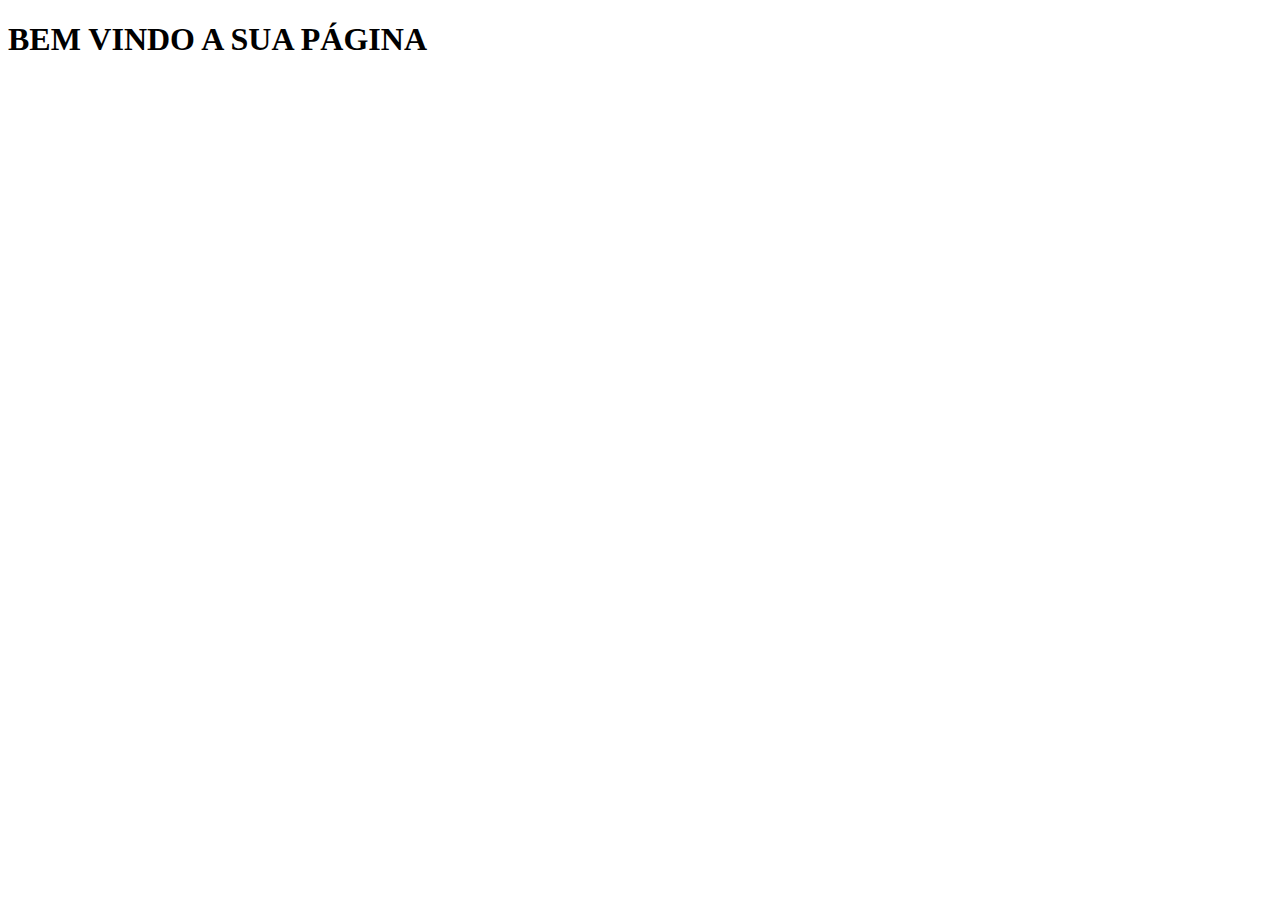
<file: cliente.html>
<!DOCTYPE html>
<html lang="pt-br">
<head>
    <meta charset="UTF-8">
    <meta name="viewport" content="width=device-width, initial-scale=1.0">
    <title>Página do Cliente</title>
</head>
<body>
    
<H1>BEM VINDO A SUA PÁGINA</H1>

</body>
</html>
</file>
